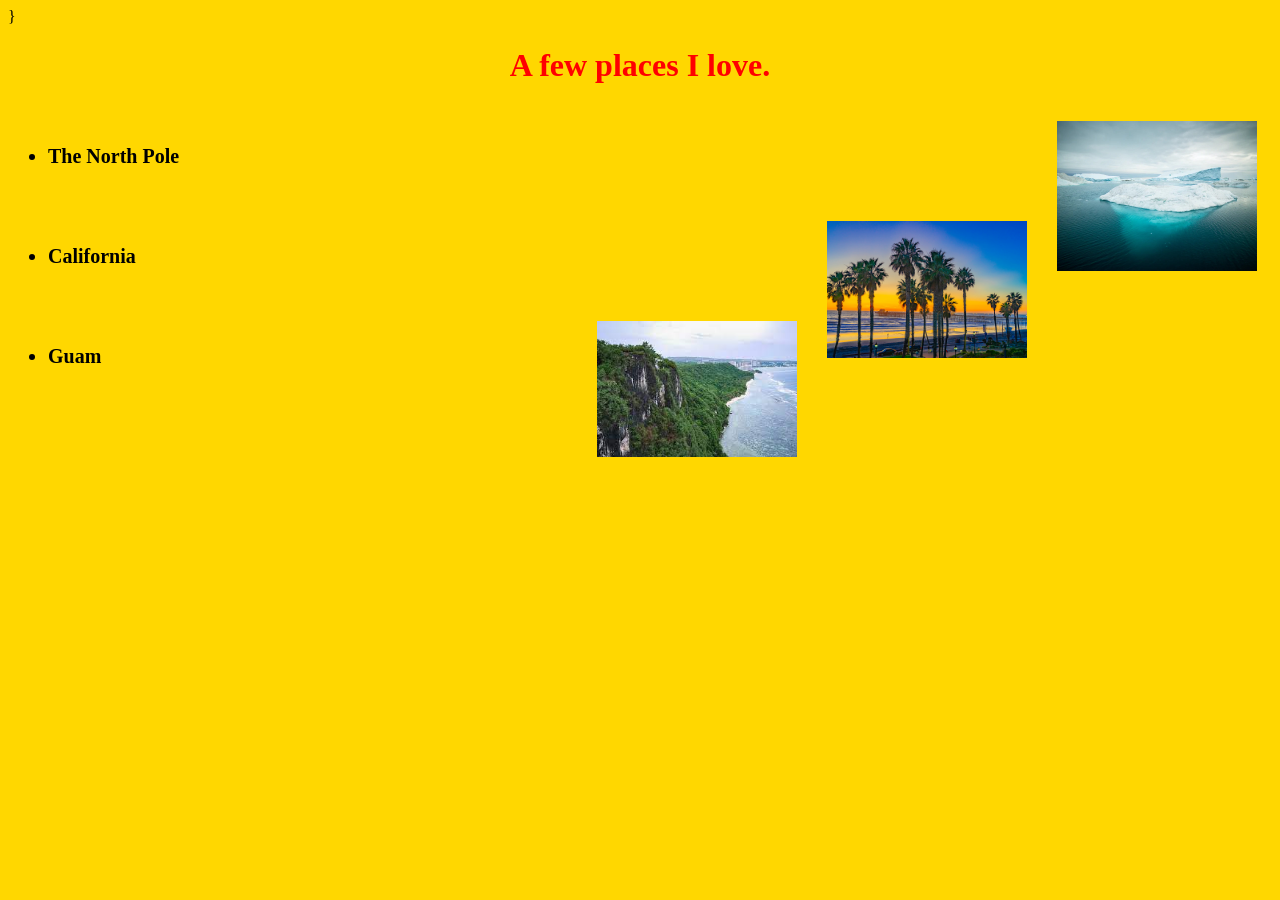
<file: favorite-places.html>
<!DOCTYPE html>
<link href="css1/styles.css" rel="stylesheet" type="text/css">
<html lang="en">
<head>
  <meta charset="UTF-8">
  <meta http-equiv="X-UA-Compatible" content="IE=edge">
  <meta name="viewport" content="width=device-width, initial-scale=1.0">
  <title>My Favorite Places</title>
  }
</head>
<body>
 <h1>A few places I love.</h1>
  <ul>
      <img src="img/North Pole.jpeg" alt="Picture of a place in the NorthPole." width="200" veritical-align="middle;" id="hp">
    <li>
      <strong>The North Pole</strong>
    </li>
    <li><strong>California</strong>
      <img src="img/CA.jpeg" alt="A place In California." width="200" id="hp1"/>
    </li>
    <li><strong>Guam</strong>
      <img src="img/Guam.jpeg" alt="A place in Guam." width="200" id="hp2">
    </li>
  <ul> 
</body>
</html>
</file>
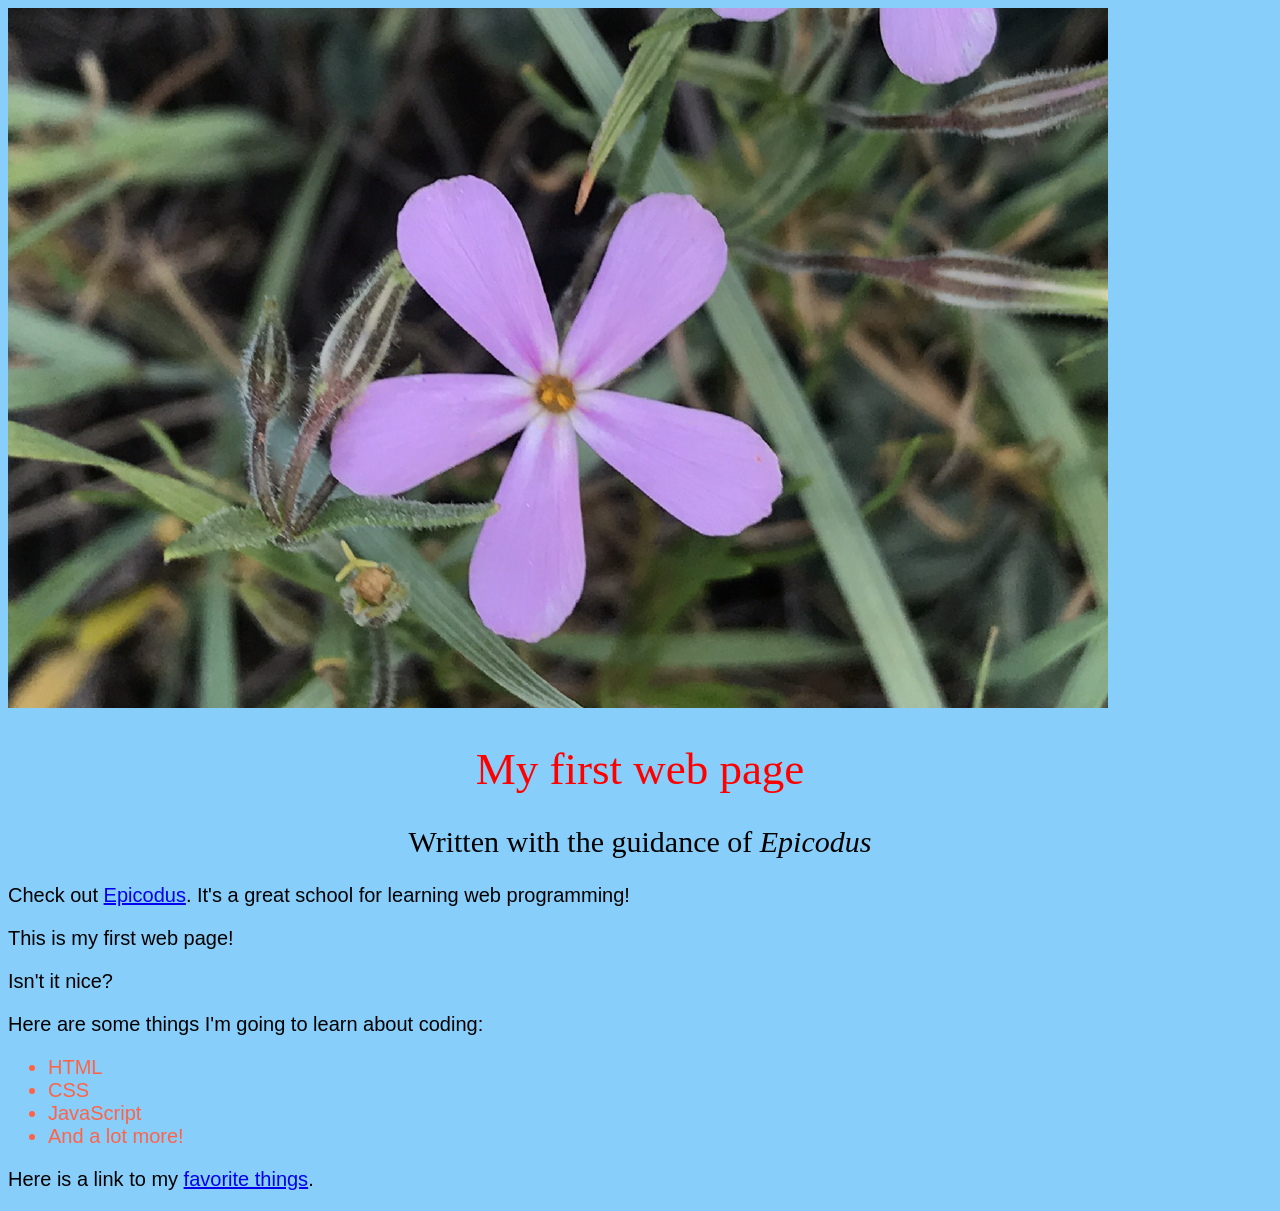
<file: my-first-webpage.html>
<!DOCTYPE html>
<html lang=""en-US">
<head>
  <link href="css/styles.css" rel="stylesheet" type="text/css">
  <title> Web page #1!</title>
</head>
<body>
  <img src="img/pink-5-lobe.png" alt="A photo of a pink flower.">
  <h1> My first web page</h1>
  <h2>Written with the guidance of <em> Epicodus</em></h2>
  <p>Check out <a href="http://www.epicodus.com/">Epicodus</a>. It's a great school for learning web programming!</p>

  <p>This is my </strong> first web page</strong>!</p>
  <p>Isn't it nice?</p>

  <p>Here are some things I'm going to learn about coding:</p>
    <ul>
      <li>HTML</li>
      <li>CSS</li>
      <li>JavaScript</li>
      <li>And a lot more!</li>
    </ul>
  <p>Here is a link to my <a href="favorite-things.html">favorite things</a>.</p>
</body>
</html>
</file>
<file: css1/styles.css>
h1 {
  color: red;
  text-align: center ;
}

h2 {
  font-style: italic;
  text-align: center;
}

li {
  font-family: Arial Bold;
}

#hp{
  float: right;
  margin: 15px 15px 0 15px;
}

#hp1{
  float: right;
  margin: 15px 15px 0 15px;
}

#hp2{
  float: right;
  margin: 15px 15px 0 15px;
}

ul {
  
  font-size: 20px;
  line-height: 5;
}

body{
  background-color: gold;
}
</file>
<file: css/styles.css>
h1{
  color: red;
  font-family: 'Franklin Gothic Medium';
  font-weight: 100;
  font-size: 45px;
  text-align: center;
}

h2{
  font-family: italic;
  font-weight: 100;
  text-align: center;
  line-height: normal;
}

ul{
  color:tomato;
}

body{
  background-color: lightskyblue;
  font-family:sans-serif;
  font-size: 20px;
  line-height: normal;
}
</file>
